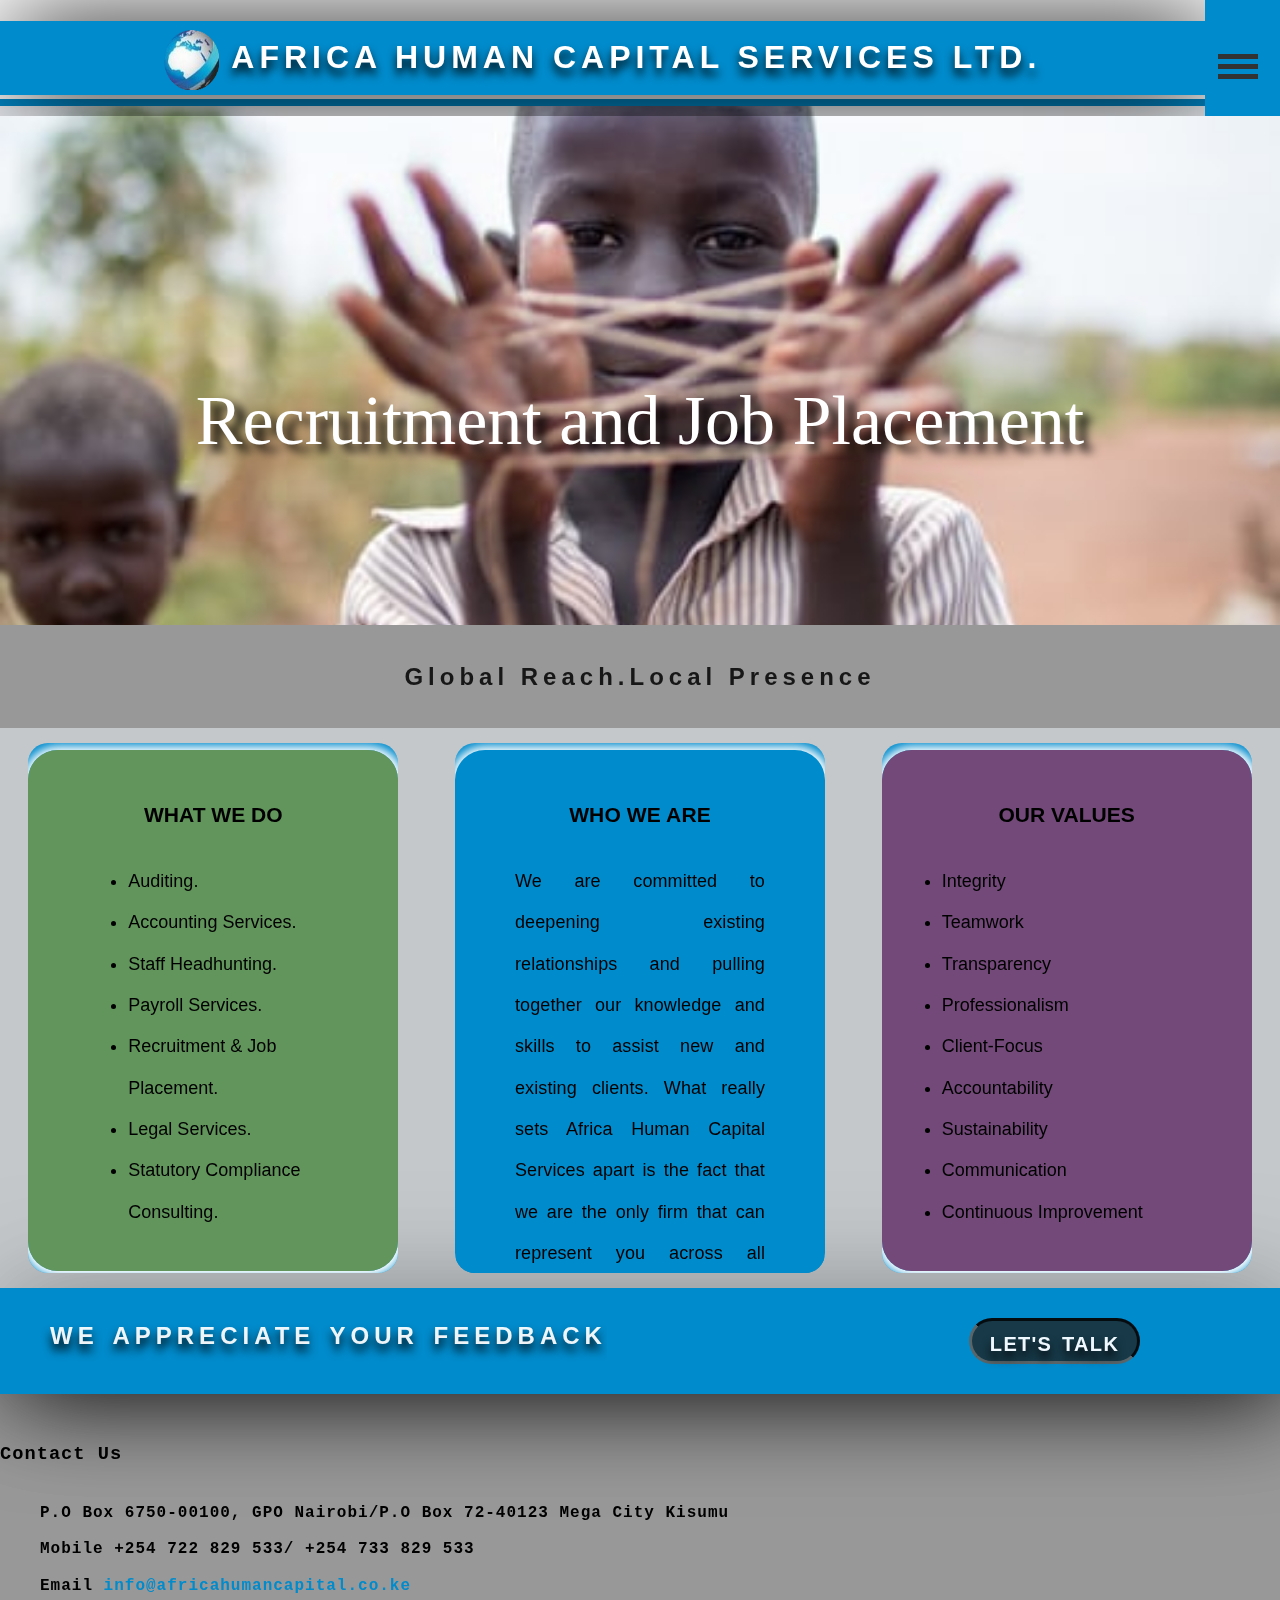
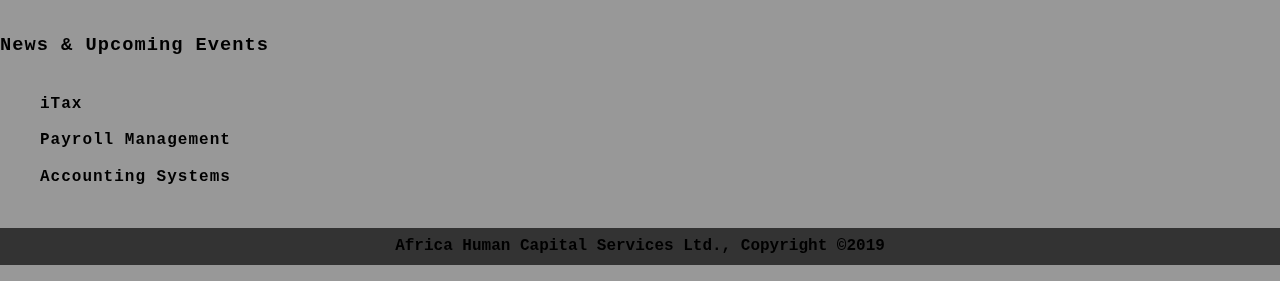
<file: index.html>
<!doctype html>
<html>

<head>
    <meta charset="utf-8">
    <meta name="viewport" content="width=device-width" initial-scale=1>
    <meta name="author" content="Barven">
    <meta http-equiv="X-UA_Compatible" conent="ie=edge">
    <title> Africa Human Capital Services Ltd. | Welcome </title>
    <link href="Homepage.css" rel="stylesheet">
</head>


<body>
  
    <section  class="header" id="myheader" role="banner">
    <div id="myheader">
            <div class="pagination">
            <header>
                    <div class="container" id="sameline">
                    <h1 data-heading="Africa Human Capital Services Ltd.">
                            <a href="Homepage.html"> <img src="images/logo3.png" alt="logo" /></a>
                        <span></span>
                        Africa Human Capital Services Ltd. 
                    </h1>
                    </div>
            </header>
        </div>
        <div class="menu">
            <a class="btn">
                <div class="dropdown">
                    <button id="dropdown" onclick="show_hide()" class="button">
                <span></span>
                <span></span>
                <span></span>
            </button>
            </a>
            <div class="content">
                <div style="display: none;" id="drop-content">
                <a href="#">About</a>
                <a href="#">Profile</a>
                <a href="#">Services</a>
                <a href="#">Careers</a>
            </div>
            </div>
        </div>
        </div>
    </div>
</section>

    <section id="showcase">

<slider id="slider">
    <slide id="slide"><p>Legal Services</p></slide>
    <slide id="slide"><p>Accounting</p></slide>
    <slide id="slide"><p>Statutory Compliance Consulting</p></slide>
    <slide id="slide"><p>Recruitment and Job Placement</p></slide>
</slider>

        </section>

        <h2>
                <p id="slogan" >Global Reach.Local Presence</p>
            </h2>



        <article id="content">
                            <div id="container1">
                                <div class="box">
                                    <div id="colorbox1">
                                    <h3>
                                            WHAT WE DO
                                    </h3>
                            
                                        <blockquote>
                                            <ul>
                                                    <li>Auditing.</li>
                                                    <li>Accounting Services.</li>
                                                    <li>Staff Headhunting.</li>
                                                    <li>Payroll Services.</li>
                                                    <li>Recruitment & Job Placement.</li>
                                                    <li>Legal Services.</li>
                                                    <li>Statutory Compliance Consulting.</li>
                                            </ul>
                                           
                                        </blockquote>
                                    </div>
                                </div>

                            
                                <div class="box">
                                        <div id="colorbox2">
                                        <h3>
                                    
                                                Who we are
                                        </h3>
                            
                                            <blockquote>
                                                    We are committed to deepening existing relationships and pulling together our knowledge and skills to assist new and
                                                    existing clients. What really sets Africa Human Capital Services apart is the fact that we are the only firm that can
                                                    represent you across all Kenya Counties and in multidisciplinary solutions.
                                            </blockquote>
                                        </div>
                                    </div>
                                    
                                    
                                    <div class="box">
                                            <div id="colorbox3">
                                   
                                            <h3>
                                                    Our Values
                                            </h3>
                                    
                                                <blockquote>
                                                        <li>Integrity</li>
                                                        <li>Teamwork</li>
                                                        <li>Transparency</li>
                                                        <li>Professionalism</li>
                                                        <li>Client-Focus</li>
                                                        <li>Accountability</li>
                                                        <li>Sustainability</li>
                                                        <li>Communication</li>
                                                        <li>Continuous Improvement</li>
                                                </blockquote>
                                        </div>
                                    </div>
                            </div>
                        </article>
                                


                            <section id="subscribe">
                                    <div class="container">
                                    <h2>We Appreciate Your Feedback</h2>
                                    <form>
                                        <div class="button_1">
                                                <a class="letstalk" href="feedback/index.html">
                                            Let's Talk</a></div>
                                    </form>
                                </div>
                            </section>




    <section id="boxes">
        <div class="container">
            <div class="box">
                <h3>Contact Us</h3>

                <div class="list">
                    <ul style="list-style:none;">
                        <li>P.O Box 6750-00100, GPO Nairobi/P.O Box 72-40123 Mega City Kisumu</li>
                        <li>Mobile +254 722 829 533/ +254 733 829 533</li>
                        <li> Email <a class="redirect2" href="mailto:info@africahumancapital.co.ke">
                                info@africahumancapital.co.ke </a></li>
                    </ul>
                </div>
            </div>


            <div class="box">
                <h3>News & Upcoming Events</h3>
                <div class="list">
                    <ul style="list-style:none;">
                        <li><a class="redirect" href="#">iTax </a></li>
                        <li><a class="redirect" href="#">Payroll Management</a></li>
                        <li><a class="redirect" href="#"> Accounting Systems</a></li>
                    </ul>
                </div>
            </div>
    </section>

    <section id="footer">
    <footer>
        <p>Africa Human Capital Services Ltd., Copyright &copy;2019</p>
    </footer>
    </section>

<script>
function show_hide(){
    var click = document.getElementById("drop-content");
    if(click.style.display==="none"){
        click.style.display="block";
    } else{
        click.style.display="none";
    }
    }

</script>


</body>

</html>
</file>
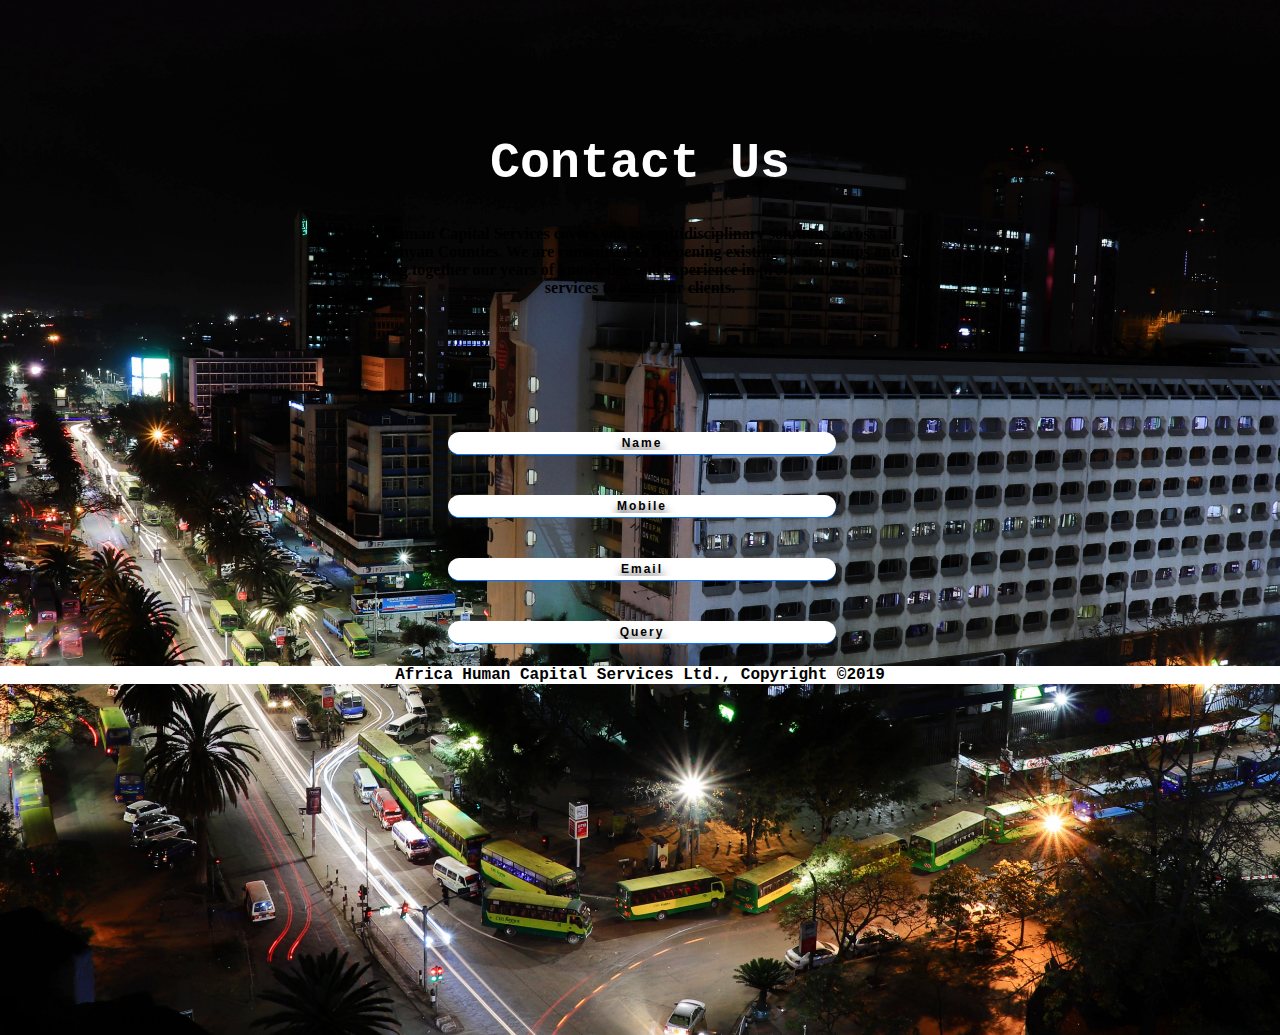
<file: feedback/index.html>
<!DOCTYPE html>
<html>
<head>
    <meta charset="utf-8">
    <meta name="viewport" content="width=device-width" initial-scale=1>
    <meta name="author" content="Barven">
    <meta http-equiv="X-UA_Compatible" conent="ie=edge">
    <title> Contact Us | Africa Human Capital Services Ltd.</title>
    <link href="feedback.css" rel="stylesheet">
    
</head>

<body>

<div class="background-image">

    <section>
<div class="header">
<h1> Contact Us</h1>
<blockquote>
<p><strong>
 Human Capital Services covers you in multidisciplinary solutions across all Kenyan Counties. We are committed to
deepening existing relationships
and pulling together our years of knowledge and experience in professional accounting services to assist our clients.
</strong>
</p>
</blockquote>
</section>
<section>
<div class="form">
    <form>
        <input type="text" placeholder="Name"/>
        <input type="text" placeholder="Mobile"/>
        <input type="text" placeholder="Email"/>
        <input type="text" placeholder="Query"/>
    </form>
</div>
</section>

<section id="footer">
        <footer>
            <p>Africa Human Capital Services Ltd., Copyright &copy;2019</p>
        </footer>
        </section>
        </div>
</body>
</html>
</file>
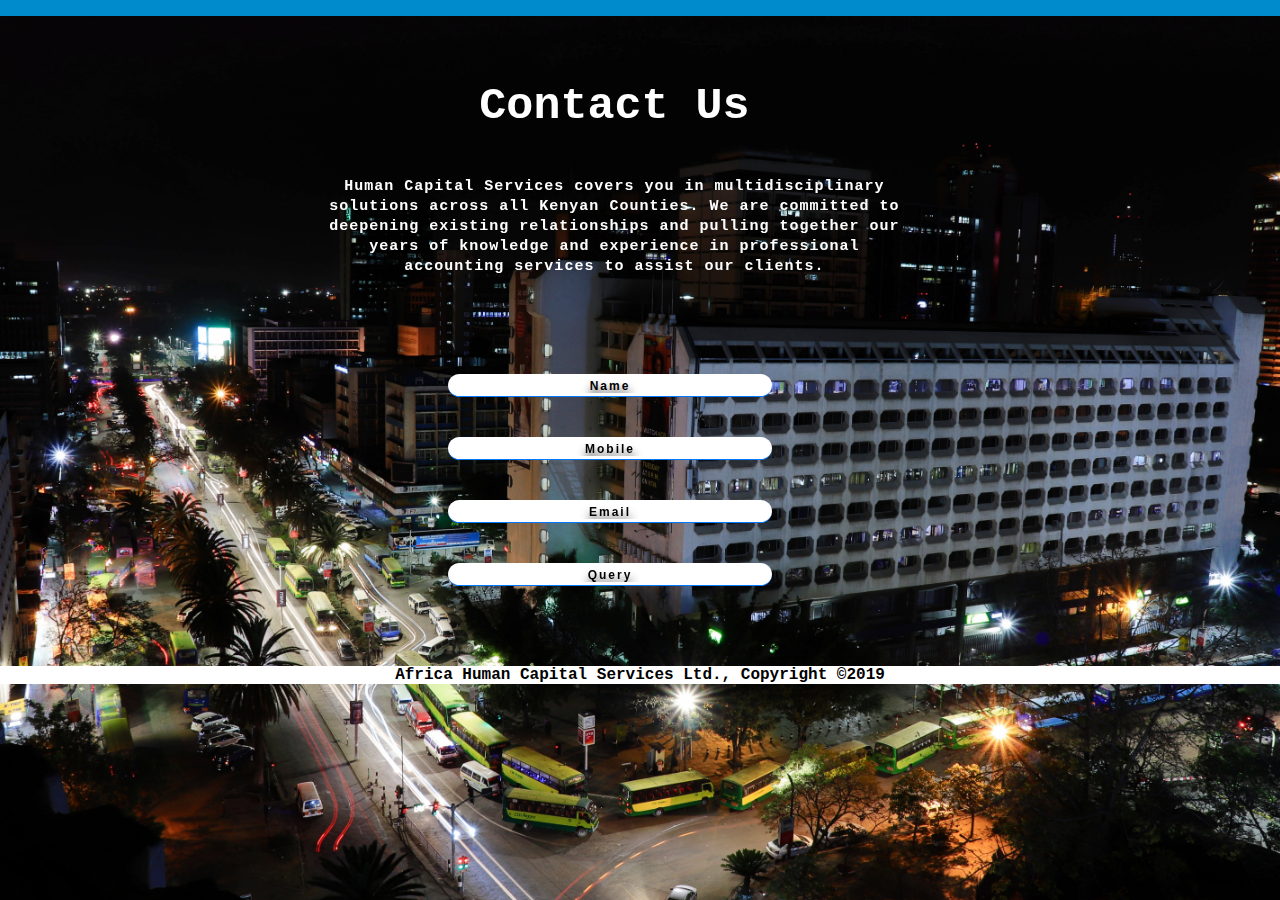
<file: feedback.html>
<!DOCTYPE html>
<html>
<head>
    <meta charset="utf-8">
    <meta name="viewport" content="width=device-width" initial-scale=1>
    <meta name="author" content="Barven">
    <meta http-equiv="X-UA_Compatible" conent="ie=edge">
    <title> Contact Us | Africa Human Capital Services Ltd.</title>
    <link href="feedback.css" rel="stylesheet">
    
</head>

<body>



    <section>
<div class="background-image"></div>
<div class="header">
<h1> Contact Us</h1>
<blockquote>
<p><strong>
 Human Capital Services covers you in multidisciplinary solutions across all Kenyan Counties. We are committed to
deepening existing relationships
and pulling together our years of knowledge and experience in professional accounting services to assist our clients.
</strong>
</p>
</blockquote>
</section>

<div class="form">
    <form>
        <input type="text" placeholder="Name"/>
        <input type="text" placeholder="Mobile"/>
        <input type="text" placeholder="Email"/>
        <input type="text" placeholder="Query"/>
    </form>
</div>

</div>

<section id="footer">
        <footer>
            <p>Africa Human Capital Services Ltd., Copyright &copy;2019</p>
        </footer>
        </section>
</body>
</html>
</file>
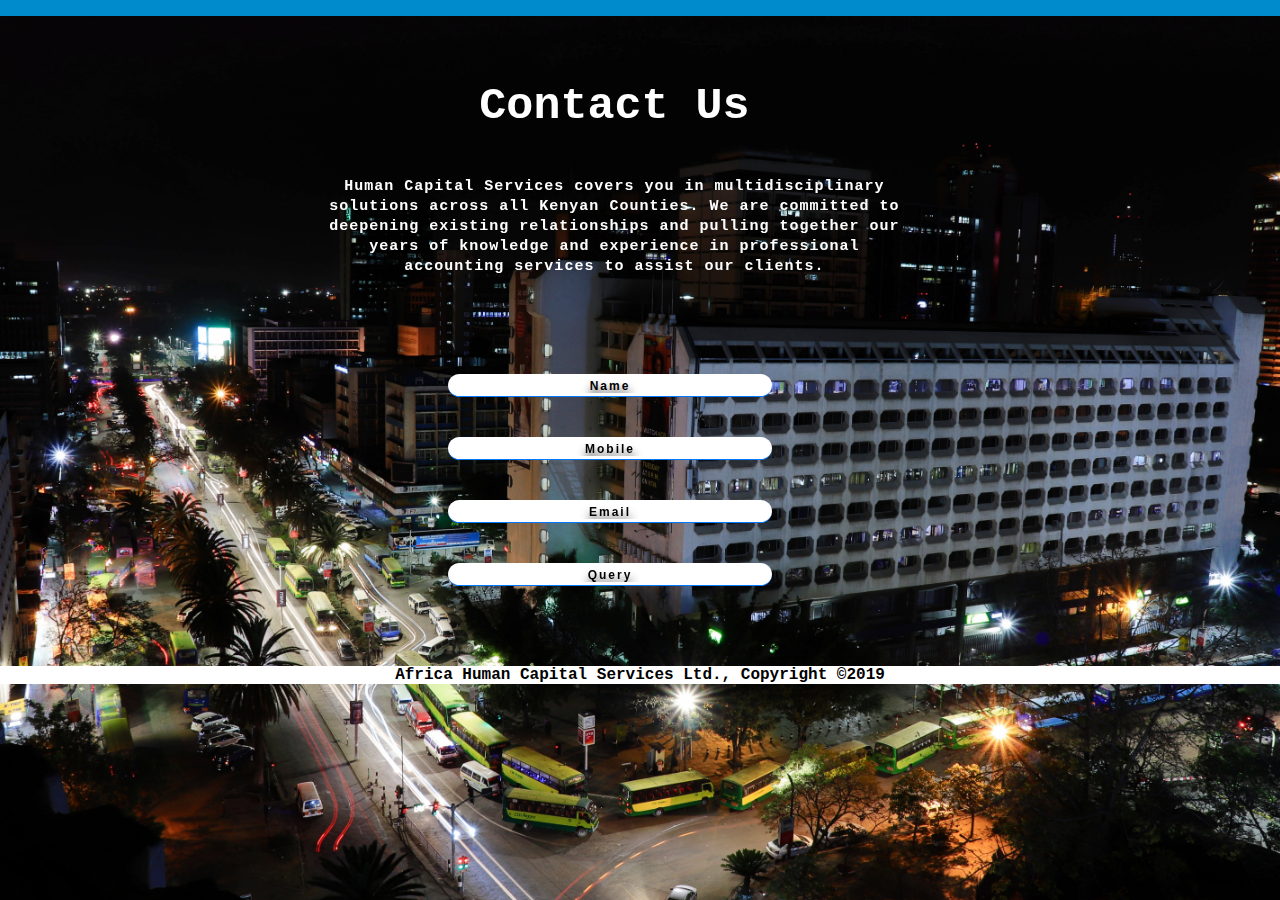
<file: indexf.html>
<!DOCTYPE html>
<html>
<head>
    <meta charset="utf-8">
    <meta name="viewport" content="width=device-width" initial-scale=1>
    <meta name="author" content="Barven">
    <meta http-equiv="X-UA_Compatible" conent="ie=edge">
    <title> Contact Us | Africa Human Capital Services Ltd.</title>
    <link href="feedback.css" rel="stylesheet">
    
</head>

<body>



    <section>
<div class="background-image"></div>
<div class="header">
<h1> Contact Us</h1>
<blockquote>
<p><strong>
 Human Capital Services covers you in multidisciplinary solutions across all Kenyan Counties. We are committed to
deepening existing relationships
and pulling together our years of knowledge and experience in professional accounting services to assist our clients.
</strong>
</p>
</blockquote>
</section>

<div class="form">
    <form>
        <input type="text" placeholder="Name"/>
        <input type="text" placeholder="Mobile"/>
        <input type="text" placeholder="Email"/>
        <input type="text" placeholder="Query"/>
    </form>
</div>

</div>

<section id="footer">
        <footer>
            <p>Africa Human Capital Services Ltd., Copyright &copy;2019</p>
        </footer>
        </section>
</body>
</html>
</file>
<file: Homepage.css>
body { font-family: Century Gothic, Ariel, Helvetica, sans-serif;
	line-height:2.3;
	padding:0;
	margin:0;
	text-align: justify; 
	background-color:#696969af;
	}
	
	#bar {
		border-style: inset outset;
		border-color:rgba(0, 139, 204);
		background:aliceblue;
	}
	
    	/* Global*/
		.container{
			width:100%;
			overflow:hidden;
			}
		

	/* Header */
	.pagination {
		position: relative;
		border-right:75px solid rgb(0, 139, 204);
		
	}


	.header{    
		width: 100%;
		height: 6.2em;
		position: absolute;
		z-index: 1000;
		top: 0;
		left: 0;
	background: #fff;
	border-bottom:rgb(0, 139, 204) 7px solid;
	}

    .header h1 {
	position: relative;
	animation: text 5s 1;
	letter-spacing: 5px;
	color:#fff;
	text-transform: uppercase;
	text-shadow: 0 7px 10px rgba(0,0,0,1);
	box-shadow: 10px 3px 100px rgba(0,0,0,1);
	background:  rgb(0, 139, 204);	
}


#sameline h1{
	text-align: center;
}


#sameline img{	
	width:55px;
	height:60px;
	vertical-align: middle;	
}

@media only screen and (max-width: 100px)
{.menu{
	overflow: hidden;
}}

@keyframes text { 
45%{
	color: black;
	margin-bottom: 20px;
}
65%{
	letter-spacing: 1px;
	margin-bottom: 30px;
	
}
85%{	letter-spacing: 5px;
	margin-bottom: 50px;
	color:#e8491d;
	
}}

#dropdown{
	background:rgb(0, 139, 204);
	position: relative;
	color:rgb(0, 139, 204);
	border:none;
	overflow:hidden;
}
#dropdown:hover{
	cursor:pointer;
}
	.menu{
		cursor: pointer;
		z-index: 10;
		position: absolute;
		right: 6.5px;
		margin-top: -110px;
	}
	
	.menu:hover .content a{
		display:block;
		text-decoration: none;
	}
	.btn{
		padding: 10px 5px;
		font-size: 18px;
		cursor: pointer;
	}
	.btn span{
		display: block;
		margin: 5px;
		width: 40px;
		height: 5px;
		background: #333;
	}

	.content{
		top:90px;
		margin-left: -50px;
		min-width:160px;
		position:absolute;
	}

	.content a {
		border-top:1px solid #696969af;
		text-decoration:none;
		color:aliceblue;
		background:rgb(0, 139, 204);
		font-size: 20px;
		padding: 8px 20px;
		display: none;
		transition: 0.3s all ease 0s;
	}
	.content a:hover{
		opacity:0.85;
		color: #e8491d;
	}
	
	#slogan
	{
	text-align: center;
	letter-spacing: 5px;
	mix-blend-mode: overlay;
	opacity: 0.85;
	}
	
	/* Showcase */
	#showcase{
	width:100%;
	position: relative;
	min-height:625px;
	padding-top: 0%;
	background-color:#69696994;
	}
		
#slider{
	display:block;
	width:100%;
	height:100%;
	overflow: hidden;
	position: absolute;
}

#slider > * {
	position: absolute;
	display: block;
	width: 100%;
	height: 100%;
	animation: slide 12s infinite;
	overflow: hidden;
	text-shadow: 10px 7px 10px rgba(0,0,0,1);
}


#slide:nth-child(4){
	left: 0%;
	animation-delay: -1s;
	background-image: url(images/africa.jfif);
	background-size:cover;
	background-position: center;
}

#slide:nth-child(3){
	
	animation-delay: 2s;
	background-image: url(images/cbd.jpg);
	background-size:cover;
	background-position: center;

}#slide:nth-child(2){
	
	animation-delay: 5s;
	background-image: url(images/kicc.jpg);
	background-size:cover;
	background-position: center;

}#slide:nth-child(1){
	left:0%;
	animation-delay: 8s;
	background-image: url(images/law.jfif);
	background-size:cover;
	background-position: center;

}

#slide p{
	font-family: Cambria, Cochin, Georgia, Times, 'Times New Roman', serif;
	font-size: 70px;
	text-align: center;
	display: inline-block;
	width: 100%;
	margin-top: 340px;
	color: #fff;
}

@media screen and (max-width: 600px)
{#slide{
	overflow: hidden;
}}
@keyframes slide {
	0% {left: 100%; width: 100%; opacity: 1;}
	5% {left: 0%;}
	25% {left: 0%;}
	30% {left: -100%; width: 100%; opacity: 1;}
	30.0001% {left: -100%; width: 0%; opacity: 0;}
	100% {left: 100%; width: 100%; opacity: 0;}
}  


	/*Content*/
	#content{
		background: #e6eaee94;
		font-family: 'Gill Sans', 'Gill Sans MT', Calibri, 'Trebuchet MS', sans-serif;
		font-size: 18px;
	min-height: 500px;
	position: relative;
	}

	#content h3{
		text-transform: uppercase;
		text-align: center;
	}
#colorbox1{
	margin-top: 7px;
	background: rgba(131, 153, 51, 0.74);
	border-radius: 30px;
	padding:20px;
	box-shadow:0.5px 1px 10px 5px white;
	text-align: left;
}
#colorbox2{
	letter-spacing:0.1px;
	margin-top: 7px;
	background: rgb(0, 139, 204);
	border-radius: 30px;
	padding:20px;
	box-shadow:0.5px 1px 10px 5px white;
}#colorbox3{
	margin-top: 7px;
	background: rgba(153, 51, 93, 0.747);
	border-radius: 30px;
	padding:20px;
	box-shadow:0.5px 1px 10px 5px white;
}
		
 #container1{
	 width:100%;
	 height:auto;
	 background:none;

	 /*Flexbox style*/

	 display: flex;
	 flex-direction: row;
	 justify-content: space-around;
	 flex-flow:wrap;
}
@media screen and (max-width: 1200px)
{.box{
	width:40%;
}}
@media only screen and (max-width: 600px)
{.box{
	width:90%;
}}
 
 #container1 .box{
	position: relative;
	width:calc(400px - 30px);
	height:530px;
	background: rgb(0, 139, 204);
	float:left;
	margin:15px;
	box-sizing: border-box;
	overflow: hidden;
	border-radius: 20px;
 }
/*Subscribe*/
	
	#subscribe {
	overflow: hidden;
	padding-right:140px;
	animation: text 3s 1;
	word-spacing: 3px;
	letter-spacing: 5px;
	font: size 20em;
	color:rgba(255, 255, 255, 0.932);
	text-transform: uppercase;
	text-shadow: 0 7px 10px rgba(0,0,0,1);
	box-shadow: 10px 3px 100px rgba(0,0,0,1);
	background:  rgb(0, 139, 204);
}

#subscribe h2{
	overflow: hidden;
	float:left;
	padding-left:50px;
	}

.button_1{
	margin-top: 30px;
	width:165px;
	height:40px;
	background:rgba(30, 32, 32, 0.774);
	color:#ffffff;
	border-style: inset outset;
	border-color:rgba(30, 32, 32, 0.774);
	float: right;
	border-radius: 30px;
	text-align: center;
	position: relative;
	margin-bottom: 30px;
	}

.button_1:hover{
		opacity:0.7;
		cursor: pointer;
	}

.letstalk{
text-decoration: none;
letter-spacing: 1.3px;
font-size: 20px;
font-weight: 750;
color: aliceblue;
}

.letstalk:hover{
color:#e8491d;
}


	/* Boxes */

	#boxes{
	overflow: hidden;
	font-family: 'Courier New', Courier, monospace;
	font-weight: 700;
	min-height:300px;
	letter-spacing:1px;
	padding-top: 20px;
	}
	#container2{
		width:100%;
		height:auto;
		background:none;   
		display: flex;
		flex-direction: row;
		justify-content: space-around;
		flex-flow:wrap;
   }
   @media screen and (max-width: 1200px)
{.box10{
	width:40%;
}}
@media only screen and (max-width: 600px)
{.box10{
	width:90%;
}}
 
 #container2 .box10{
	position: relative;
	width:calc(400px - 30px);
	height:400px;
	background:solid #696969af;
	float:left;
	box-sizing: border-box;
	overflow: hidden;
	border-radius: 20px;
	
 }
#h3a{
	text-align: center;
	padding-left: 35px;
}
#h3b{
	text-align: center;
	padding-left: 35px;

}
	.list1{
		text-align: center;
		font-weight: 500;
		align-items: center;
		line-height:2.7;
		letter-spacing:0.1px;	
	}
	.list2{
		text-align: center;
	    font-weight: 500;
		line-height:2.7;
		letter-spacing:0.1px;	
	}

	.redirect2 {
		text-decoration: none;
		color: rgb(0, 139, 204);
}
.redirect2:hover{
	opacity:0.5;
}
.redirect {
	text-decoration: none;
	color: #000000;
}
.redirect:hover{
	color:rgb(0, 139, 204);
	
}

 #footer{
	 
	font-family: 'Courier New', Courier, monospace;
	 text-align: center;
	 font-weight:900;
	 font-size:12.5px bold;
	 color: #000000;
	 background: #333;
 }
</file>
<file: feedback/feedback.css>
html, body{
    margin:0;
    padding:0;
    width:100%;
    background: rgba(0,139,204);
}



.background-image{
    position:absolute;
    left: 0;
    right: 0;
    background: url(../images/cbd.jpg);
    background-repeat: no-repeat;
    background-position: center;
    background-size: cover;
    display:table;

    width:100%;
    height:115vh;
  
}
.header{
    z-index: 9999;
    text-align: center;
    position: absolute;
    top:20%;
    left:50%;
    transform: translate(-50%, -50%);
      
}
.header h1{
font-family: 'Courier New', Courier, monospace;
font-size: 50px;
color:#fff;
}

.form{
z-index: 9999;
margin-top: 20px;
position: absolute;
top:50%;
left:50%;
transform: translate(-30%,-50%);
}

input {
height: 20px;
z-index: 9999;
width: 60%;
margin: 20px 0;
background: rgba(0,0,0,0,);
border:none;
border-bottom: 1px solid#0078ff;
border-radius:30px;
text-align: center;
text-shadow: 1px 7px 10px rgba(0,0,0,1);
font-weight: 900;
}

::-webkit-input-placeholder {
z-index: 9999;
color:#000;
font-size:12px;
letter-spacing: 2px;
}


#footer{
    top:650px;
    width:100%;
    z-index: 9999;
	position: relative;
	font-family: 'Courier New', Courier, monospace;
	 text-align: center;
	 font-weight:900;
	 font-size:12.5px bold;
	 color: #000;
	 background: #fff;
 }
</file>
<file: feedback.css>
html, body{
    margin:0;
    padding:0;
    width:100%;
    background: rgba(0,139,204);
}



.background-image{
    position:fixed;
    left: 0;
    right: 0;
    background: url(../images/cbd.jpg);
    background-repeat: no-repeat;
    background-position: center;
    background-size: cover;
    display:table;

    width:100%;
    height: 100vh;
  
}
.header{
    z-index: 9999;
    text-align: center;
    position: absolute;
    top:20%;
    left:48%;
    transform: translate(-50%, -50%);       
}
.header h1{
font-family: 'Courier New', Courier, monospace;
font-size: 45px;
color:#fff;
}

.header  p{
    display: inline-block;
    font-family: 'Courier New', Courier, monospace;
    color:#fff;
    font-size:15px;
    line-height: 20px;
    letter-spacing: 1px;

}

.form{
margin-top: 30px;
position: absolute;
top:50%;
left:50%;
transform: translate(-30%,-50%);
}

input {
height: 20px;
z-index: 9999;
width: 50%;
margin: 20px 0;
background: rgba(0,0,0,0,);
border:none;
border-bottom: 1px solid#0078ff;
border-radius:30px;
text-align: center;
text-shadow: 1px 7px 10px rgba(0,0,0,1);
font-weight: 900;
}

::-webkit-input-placeholder {
z-index: 9999;
color:#000;
font-size:12px;
letter-spacing: 2px;
}


#footer{
    top:650px;
    width:100%;
    z-index: 1000;
	position: relative;
	font-family: 'Courier New', Courier, monospace;
	 text-align: center;
	 font-weight:900;
	 font-size:12.5px bold;
	 color: #000;
	 background: #fff;
 }
</file>
